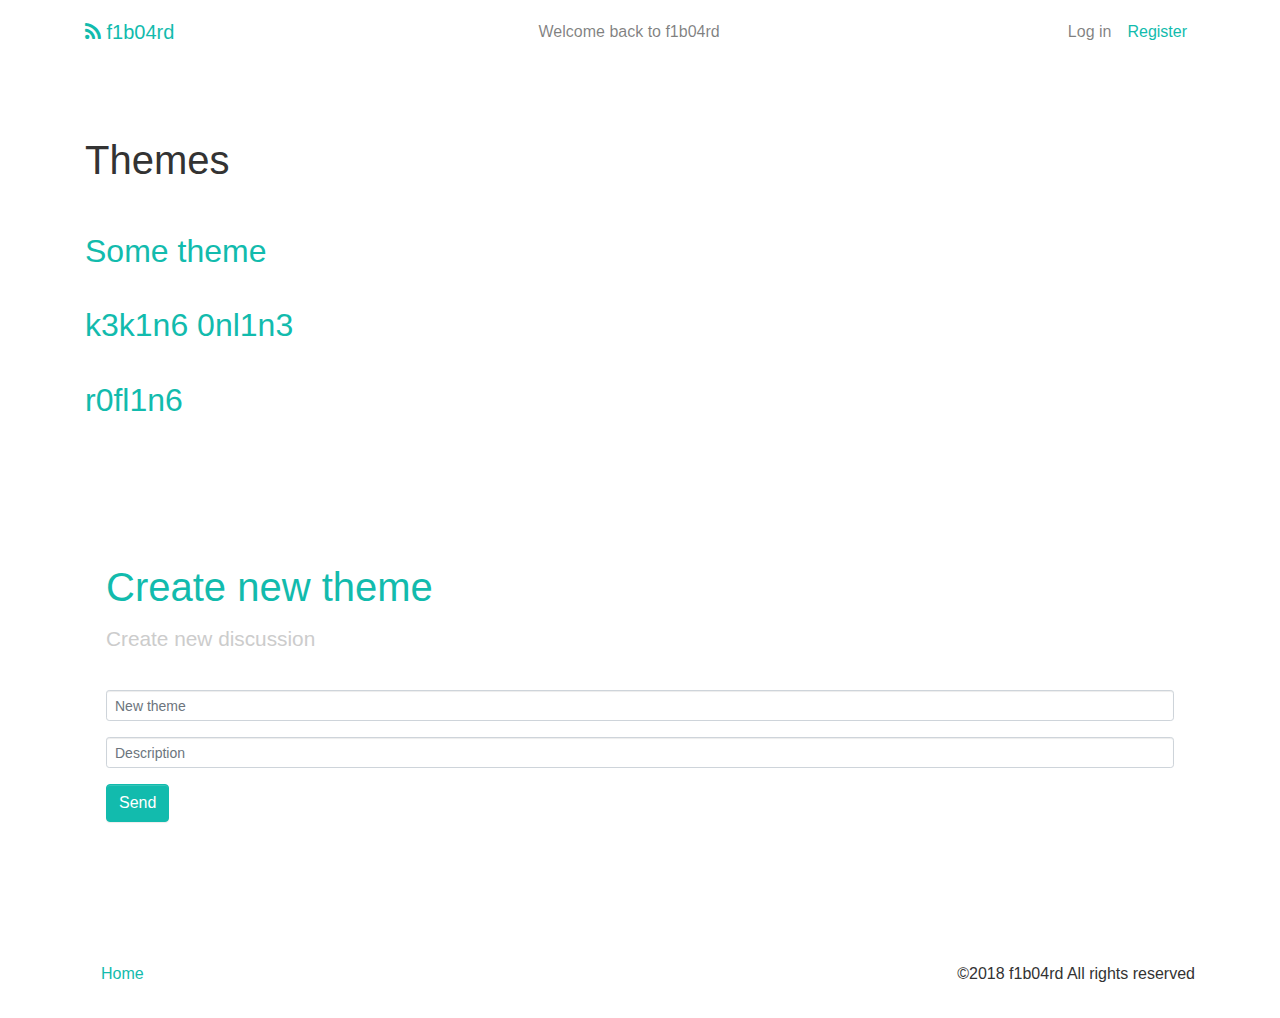
<file: bootstrap/index.html>
<!DOCTYPE html>
<html>

<head>
  <meta charset="utf-8">
  <meta name="viewport" content="width=device-width, initial-scale=1">
  <link rel="stylesheet" href="https://cdnjs.cloudflare.com/ajax/libs/font-awesome/4.7.0/css/font-awesome.min.css" type="text/css">
  <link rel="stylesheet" href="theme.css" type="text/css">
</head>

<body>
  <nav class="navbar navbar-expand-md navbar-light">
    <div class="container"> <button class="navbar-toggler navbar-toggler-right border-0" type="button" data-toggle="collapse" data-target="#navbar6">
        <span class="navbar-toggler-icon"></span>
      </button>
      <div class="collapse navbar-collapse" id="navbar6"> <a class="navbar-brand text-primary d-none d-md-block" href="#">
          <i class="fa d-inline fa-rss"></i>
          <b>f1b04rd</b>
        </a>
        <ul class="navbar-nav mx-auto">
          <li class="nav-item"><a class="nav-link" href="index.html">Welcome back to f1b04rd<br></a></li>
        </ul>
        <ul class="navbar-nav">
          <li class="nav-item"> <a class="nav-link" href="login.html">Log in</a> </li>
          <li class="nav-item"> <a class="nav-link text-primary" href="signup.html">Register</a> </li>
        </ul>
      </div>
    </div>
  </nav>
  <div class="pt-5 pb-2" style="">
    <div class="container">
      <div class="row">
        <div class="col-md-12">
          <h1 class="">Themes</h1>
        </div>
      </div>
    </div>
  </div>
  <div class="py-2">
    <div class="container">
      <div class="row">
        <div class="col-md-12">
          <a href="theme.html" style="" class="theme-link">
            <h2 class="py-2">Some theme</h2>
          </a>
          <a href="theme.html" class="theme-link">
            <h2 class="py-2">k3k1n6 0nl1n3</h2>
          </a>
          <a href="theme.html" class="theme-link">
            <h2 class="py-2">r0fl1n6</h2>
          </a>
        </div>
      </div>
    </div>
  </div>
  <div class="py-5">
    <div class="container">
      <div class="row">
        <div class="mx-auto col-md-12 p-4">
          <h1 class="text-primary">Create new theme</h1>
          <p class="mb-4 lead text-info">Create new discussion</p>
          <form>
            <div class="form-group"><input type="text" class="form-control form-control-sm" placeholder="New theme" required="required"></div>
            <div class="form-group"><input type="text" class="form-control form-control-sm" required="required" placeholder="Description"></div>
            <button type="submit" class="btn btn-primary">Send</button>
          </form>
        </div>
      </div>
    </div>
  </div>
  <div class="py-3">
    <div class="container">
      <div class="row">
        <div class="col-md-12 d-md-flex align-items-center text-center">
          <ul class="nav d-flex justify-content-center">
            <li class="nav-item"> <a class="nav-link active" href="index.html">Home</a> </li>
          </ul> <i class="d-block fa fa-3x mx-auto text-primary"></i>
          <p class="mb-0 py-1">©2018 f1b04rd All rights reserved</p>
        </div>
      </div>
    </div>
  </div>
  <script src="https://code.jquery.com/jquery-3.3.1.slim.min.js" integrity="sha384-q8i/X+965DzO0rT7abK41JStQIAqVgRVzpbzo5smXKp4YfRvH+8abtTE1Pi6jizo" crossorigin="anonymous"></script>
  <script src="https://cdnjs.cloudflare.com/ajax/libs/popper.js/1.14.3/umd/popper.min.js" integrity="sha384-ZMP7rVo3mIykV+2+9J3UJ46jBk0WLaUAdn689aCwoqbBJiSnjAK/l8WvCWPIPm49" crossorigin="anonymous"></script>
  <script src="https://stackpath.bootstrapcdn.com/bootstrap/4.1.3/js/bootstrap.min.js" integrity="sha384-ChfqqxuZUCnJSK3+MXmPNIyE6ZbWh2IMqE241rYiqJxyMiZ6OW/JmZQ5stwEULTy" crossorigin="anonymous" style=""></script>
</body>

</html>
</file>
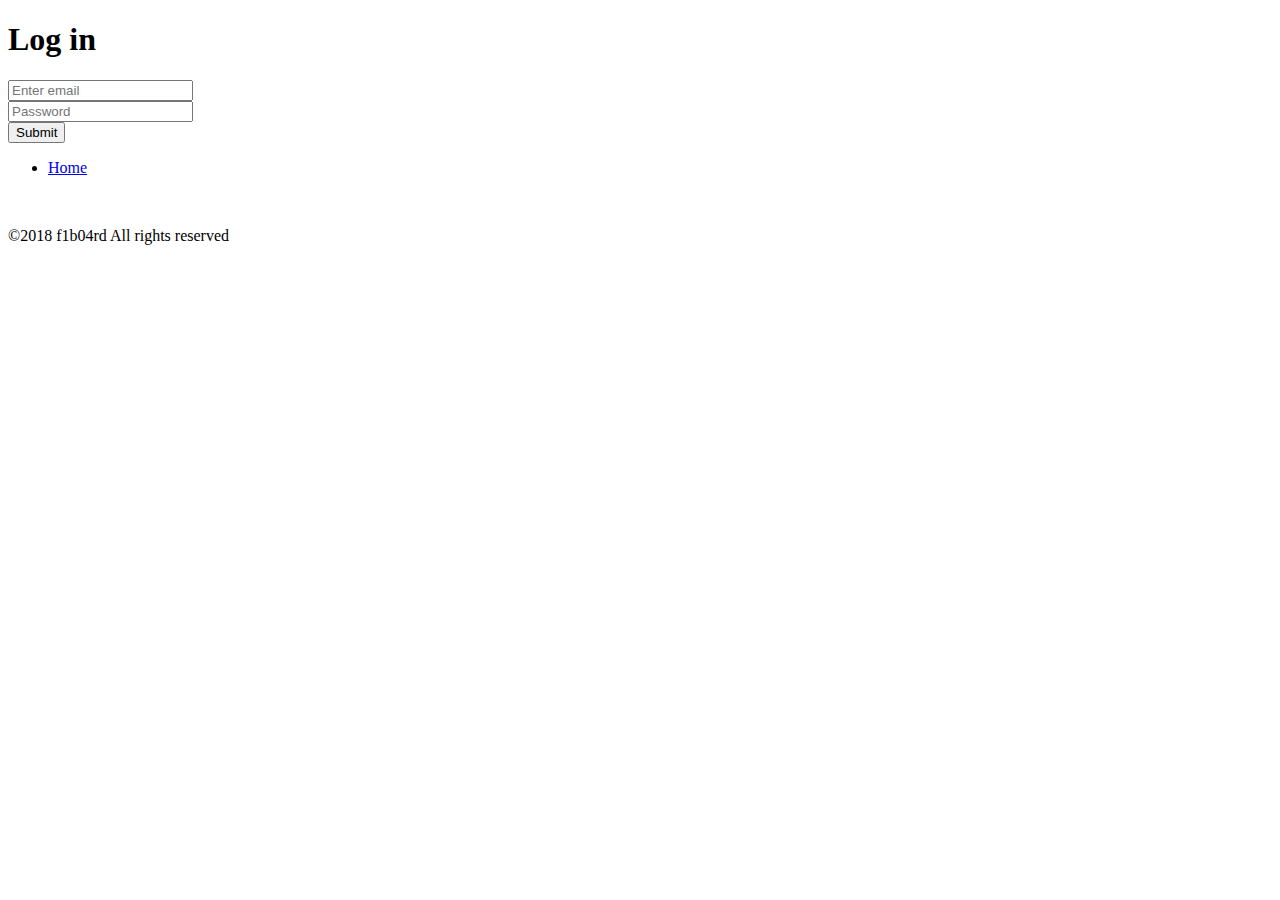
<file: bootstrap/login.html>
<!DOCTYPE html>
<html>

<head>
  <meta charset="utf-8">
  <meta name="viewport" content="width=device-width, initial-scale=1">
  <link rel="stylesheet" href="https://cdnjs.cloudflare.com/ajax/libs/font-awesome/4.7.0/css/font-awesome.min.css" type="text/css">
  <link rel="stylesheet" href="https://static.pingendo.com/bootstrap/bootstrap-4.1.3.css">
  <title>Log in</title>
</head>

<body>
  <div class="text-center pt-2" style="">
    <div class="container">
      <div class="row">
        <div class="mx-auto col-md-6 col-10 bg-white p-5">
          <h1 class="mb-4">Log in</h1>
          <form>
            <div class="form-group"> <input type="email" class="form-control" placeholder="Enter email" id="form9" required="required"> </div>
            <div class="form-group mb-3"> <input type="password" class="form-control" placeholder="Password" id="form10" required="required"> </div> <button type="submit" class="btn btn-primary">Submit</button>
          </form>
        </div>
      </div>
    </div>
  </div>
  <div class="py-3">
    <div class="container">
      <div class="row">
        <div class="col-md-12 d-md-flex align-items-center text-center">
          <ul class="nav d-flex justify-content-center">
            <li class="nav-item"> <a class="nav-link active" href="index.html">Home</a> </li>
          </ul> <i class="d-block fa fa-3x mx-auto text-primary"></i>
          <p class="mb-0 py-1">©2018 f1b04rd All rights reserved</p>
        </div>
      </div>
    </div>
  </div>
  <script src="https://code.jquery.com/jquery-3.3.1.slim.min.js" integrity="sha384-q8i/X+965DzO0rT7abK41JStQIAqVgRVzpbzo5smXKp4YfRvH+8abtTE1Pi6jizo" crossorigin="anonymous"></script>
  <script src="https://cdnjs.cloudflare.com/ajax/libs/popper.js/1.14.3/umd/popper.min.js" integrity="sha384-ZMP7rVo3mIykV+2+9J3UJ46jBk0WLaUAdn689aCwoqbBJiSnjAK/l8WvCWPIPm49" crossorigin="anonymous"></script>
  <script src="https://stackpath.bootstrapcdn.com/bootstrap/4.1.3/js/bootstrap.min.js" integrity="sha384-ChfqqxuZUCnJSK3+MXmPNIyE6ZbWh2IMqE241rYiqJxyMiZ6OW/JmZQ5stwEULTy" crossorigin="anonymous" style=""></script>
</body>

</html>
</file>
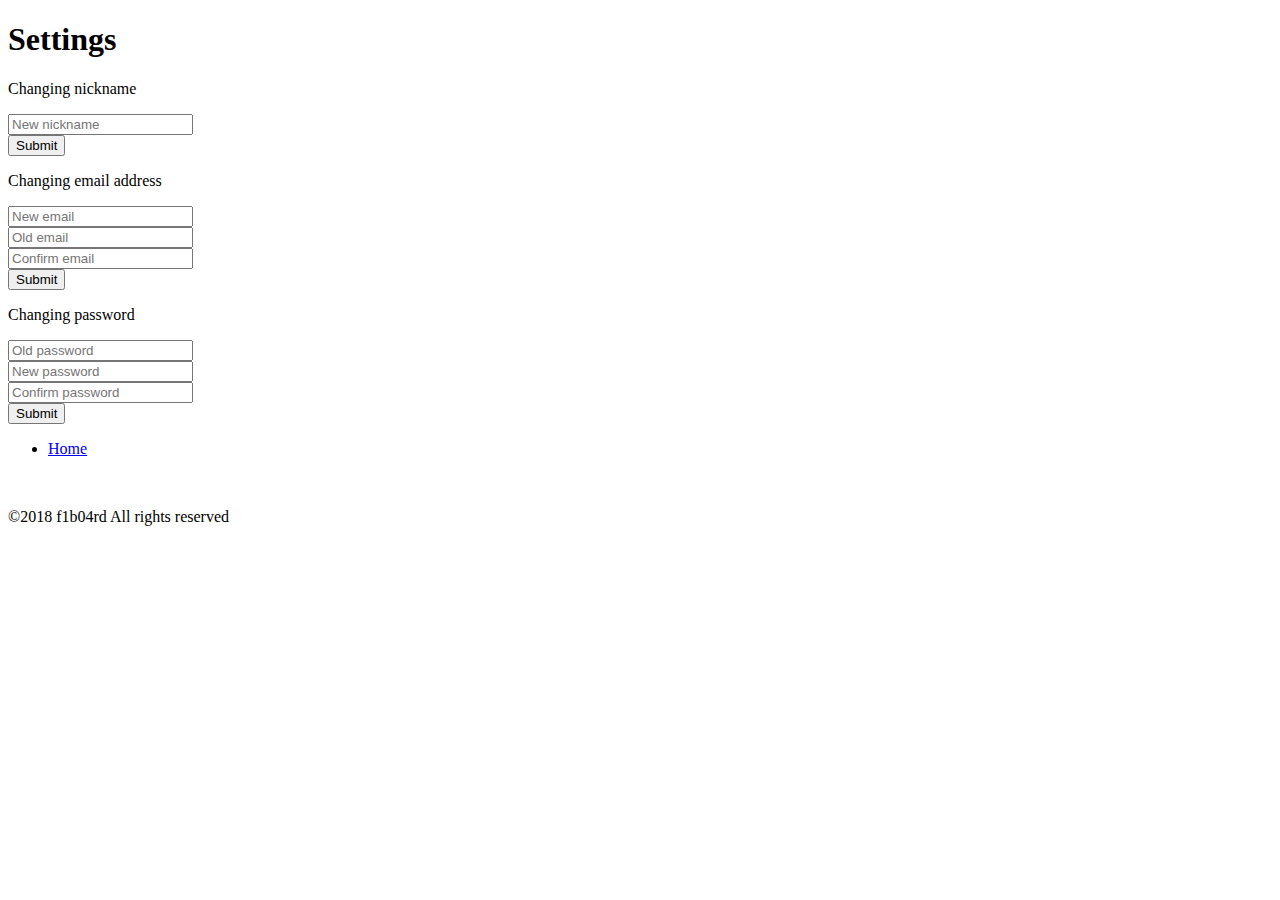
<file: bootstrap/settings.html>
<!DOCTYPE html>
<html>

<head>
  <meta charset="utf-8">
  <meta name="viewport" content="width=device-width, initial-scale=1">
  <link rel="stylesheet" href="https://cdnjs.cloudflare.com/ajax/libs/font-awesome/4.7.0/css/font-awesome.min.css" type="text/css">
  <link rel="stylesheet" href="https://static.pingendo.com/bootstrap/bootstrap-4.1.3.css">
</head>

<body>
  <div class="pb-2">
    <div class="container">
      <div class="row">
        <div class="col-md-12">
          <h1 class="pt-2">Settings<br></h1>
        </div>
      </div>
    </div>
  </div>
  <div class="py-3 pt-2 pb-5">
    <div class="container">
      <div class="row">
        <div class="col-md-12">
          <form class="">
            <p class="lead">Changing nickname</p>
            <div class="form-group"> <input type="text" class="form-control" placeholder="New nickname" required="required"> </div>
            <button type="submit" class="btn btn-primary">Submit</button>
          </form>
        </div>
      </div>
      <div class="row">
        <div class="col-md-6">
          <form class="">
            <p class="lead">Changing email address</p>
            <div class="form-group"><input type="email" class="form-control" placeholder="New email" required="required"></div>
            <div class="form-group"> <input type="email" class="form-control" placeholder="Old email" required="required"> </div>
            <div class="form-group"> <input type="email" class="form-control" placeholder="Confirm email" required="required"> </div>
            <button type="submit" class="btn btn-primary">Submit</button>
          </form>
        </div>
        <div class="col-md-6">
          <form class="">
            <p class="lead">Changing password</p>
            <div class="form-group"><input type="password" class="form-control" required="required" placeholder="Old password"></div>
            <div class="form-group"> <input type="password" class="form-control" placeholder="New password" required="required"> </div>
            <div class="form-group"> <input type="password" class="form-control" placeholder="Confirm password" required="required"> </div>
            <button type="submit" class="btn btn-primary">Submit</button>
          </form>
        </div>
      </div>
    </div>
  </div>
  <div class="py-3">
    <div class="container">
      <div class="row">
        <div class="col-md-12 d-md-flex align-items-center text-center">
          <ul class="nav d-flex justify-content-center">
            <li class="nav-item"> <a class="nav-link active" href="index.html">Home</a> </li>
          </ul> <i class="d-block fa fa-3x mx-auto text-primary"></i>
          <p class="mb-0 py-1">©2018 f1b04rd All rights reserved</p>
        </div>
      </div>
    </div>
  </div>
  <script src="https://code.jquery.com/jquery-3.3.1.slim.min.js" integrity="sha384-q8i/X+965DzO0rT7abK41JStQIAqVgRVzpbzo5smXKp4YfRvH+8abtTE1Pi6jizo" crossorigin="anonymous"></script>
  <script src="https://cdnjs.cloudflare.com/ajax/libs/popper.js/1.14.3/umd/popper.min.js" integrity="sha384-ZMP7rVo3mIykV+2+9J3UJ46jBk0WLaUAdn689aCwoqbBJiSnjAK/l8WvCWPIPm49" crossorigin="anonymous"></script>
  <script src="https://stackpath.bootstrapcdn.com/bootstrap/4.1.3/js/bootstrap.min.js" integrity="sha384-ChfqqxuZUCnJSK3+MXmPNIyE6ZbWh2IMqE241rYiqJxyMiZ6OW/JmZQ5stwEULTy" crossorigin="anonymous"></script>
</body>

</html>
</file>
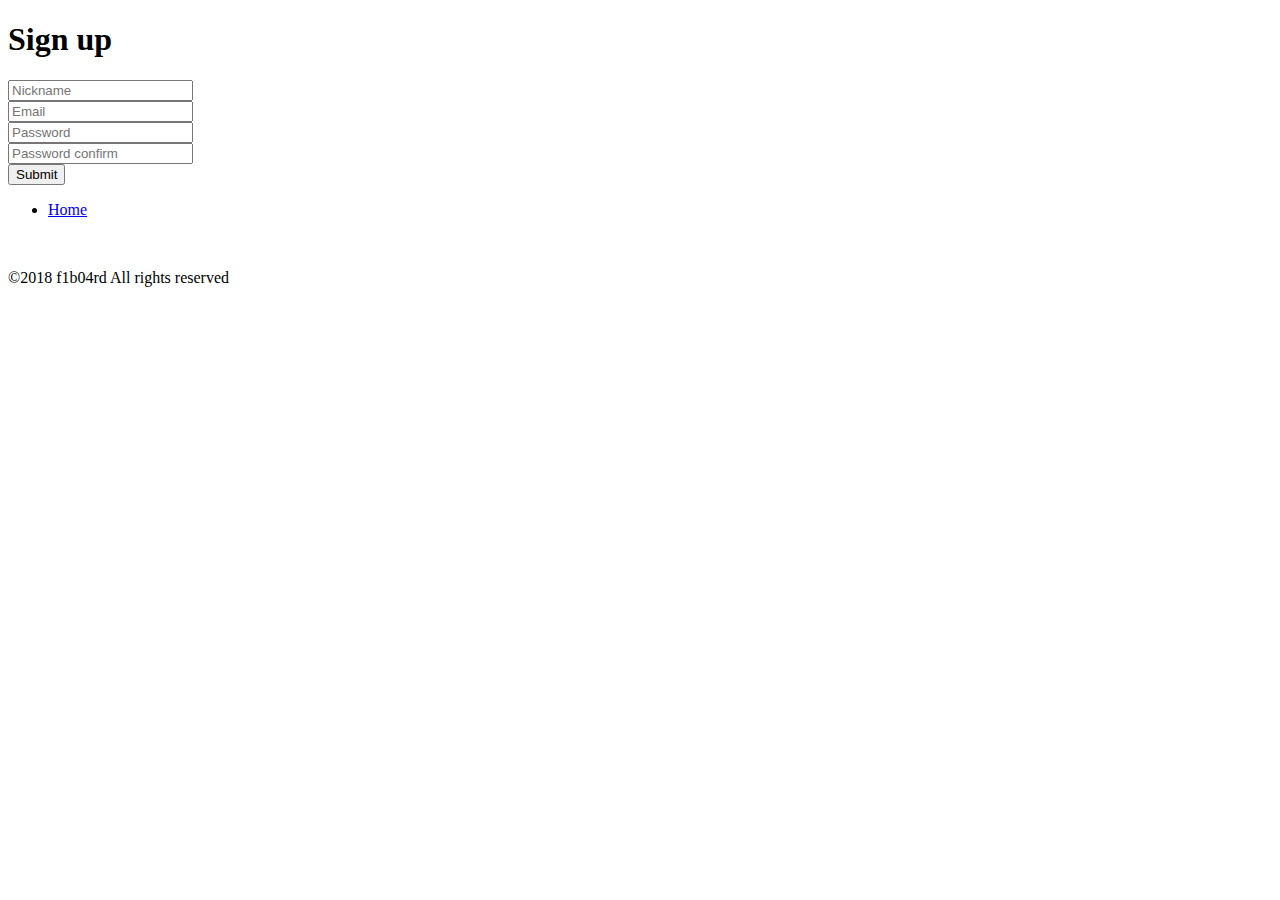
<file: bootstrap/signup.html>
<!DOCTYPE html>
<html>

<head>
  <meta charset="utf-8">
  <meta name="viewport" content="width=device-width, initial-scale=1">
  <link rel="stylesheet" href="https://cdnjs.cloudflare.com/ajax/libs/font-awesome/4.7.0/css/font-awesome.min.css" type="text/css">
  <link rel="stylesheet" href="https://static.pingendo.com/bootstrap/bootstrap-4.1.3.css">
  <title>Sign Up</title>
</head>

<body>
  <div class="text-center pt-3" style="">
    <div class="container">
      <div class="row">
        <div class="mx-auto col-md-6 col-10 bg-white p-5">
          <h1 class="mb-4">Sign up<br></h1>
          <div class="form-group"><input type="text" class="form-control" id="inlineFormInput" placeholder="Nickname" required="required"></div>
          <form>
            <div class="form-group"> <input type="email" class="form-control" placeholder="Email" id="form9" required="required"> </div>
            <div class="form-group"> <input type="password" class="form-control" placeholder="Password" id="form9" required="required"> </div>
            <div class="form-group mb-3"> <input type="password" class="form-control" placeholder="Password confirm" id="form10" required="required"> </div> <button type="submit" class="btn btn-primary">Submit</button>
          </form>
        </div>
      </div>
    </div>
  </div>
  <div class="py-3">
    <div class="container">
      <div class="row">
        <div class="col-md-12 d-md-flex align-items-center text-center">
          <ul class="nav d-flex justify-content-center">
            <li class="nav-item"> <a class="nav-link active" href="index.html">Home</a> </li>
          </ul> <i class="d-block fa fa-3x mx-auto text-primary"></i>
          <p class="mb-0 py-1">©2018 f1b04rd All rights reserved</p>
        </div>
      </div>
    </div>
  </div>
  <script src="https://code.jquery.com/jquery-3.3.1.slim.min.js" integrity="sha384-q8i/X+965DzO0rT7abK41JStQIAqVgRVzpbzo5smXKp4YfRvH+8abtTE1Pi6jizo" crossorigin="anonymous"></script>
  <script src="https://cdnjs.cloudflare.com/ajax/libs/popper.js/1.14.3/umd/popper.min.js" integrity="sha384-ZMP7rVo3mIykV+2+9J3UJ46jBk0WLaUAdn689aCwoqbBJiSnjAK/l8WvCWPIPm49" crossorigin="anonymous"></script>
  <script src="https://stackpath.bootstrapcdn.com/bootstrap/4.1.3/js/bootstrap.min.js" integrity="sha384-ChfqqxuZUCnJSK3+MXmPNIyE6ZbWh2IMqE241rYiqJxyMiZ6OW/JmZQ5stwEULTy" crossorigin="anonymous" style=""></script>
</body>

</html>
</file>
